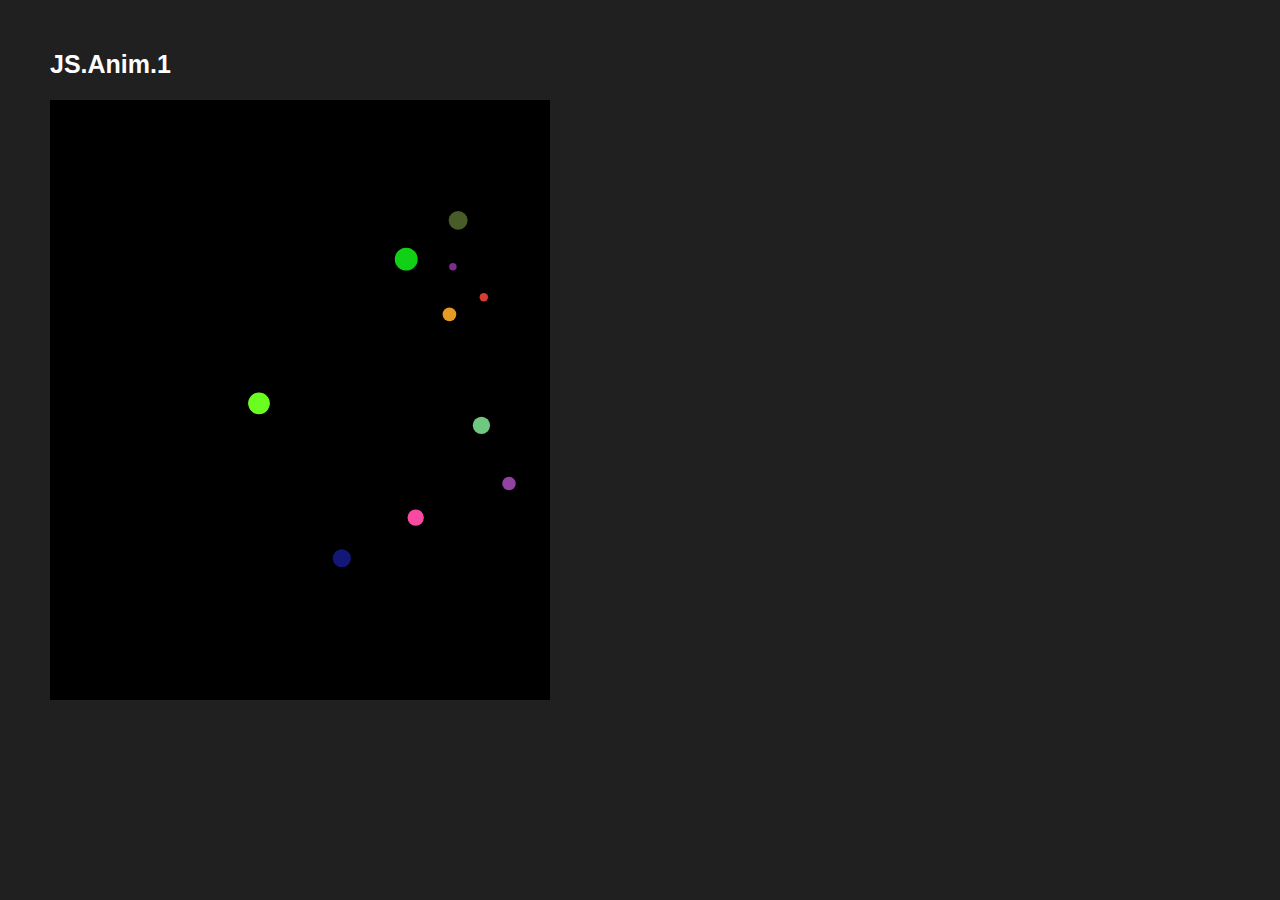
<file: js.anim.1/index.html>
<!doctype html>
<html>
<head>
    <title>JS.Animation</title>
    <meta charset='utf-8'/>
    <link rel="stylesheet" type="text/css" href="style.css">
    <script src='main.js'></script>
</head>
    
<body>
	
<div = class="wrapper">
    <h2>JS.Anim.1</h2>
    
        <canvas id="myCanvas" width="500" height="600" >
            
        </canvas>
</div>

<footer>
</footer>

</body>
    
</html>
</file>
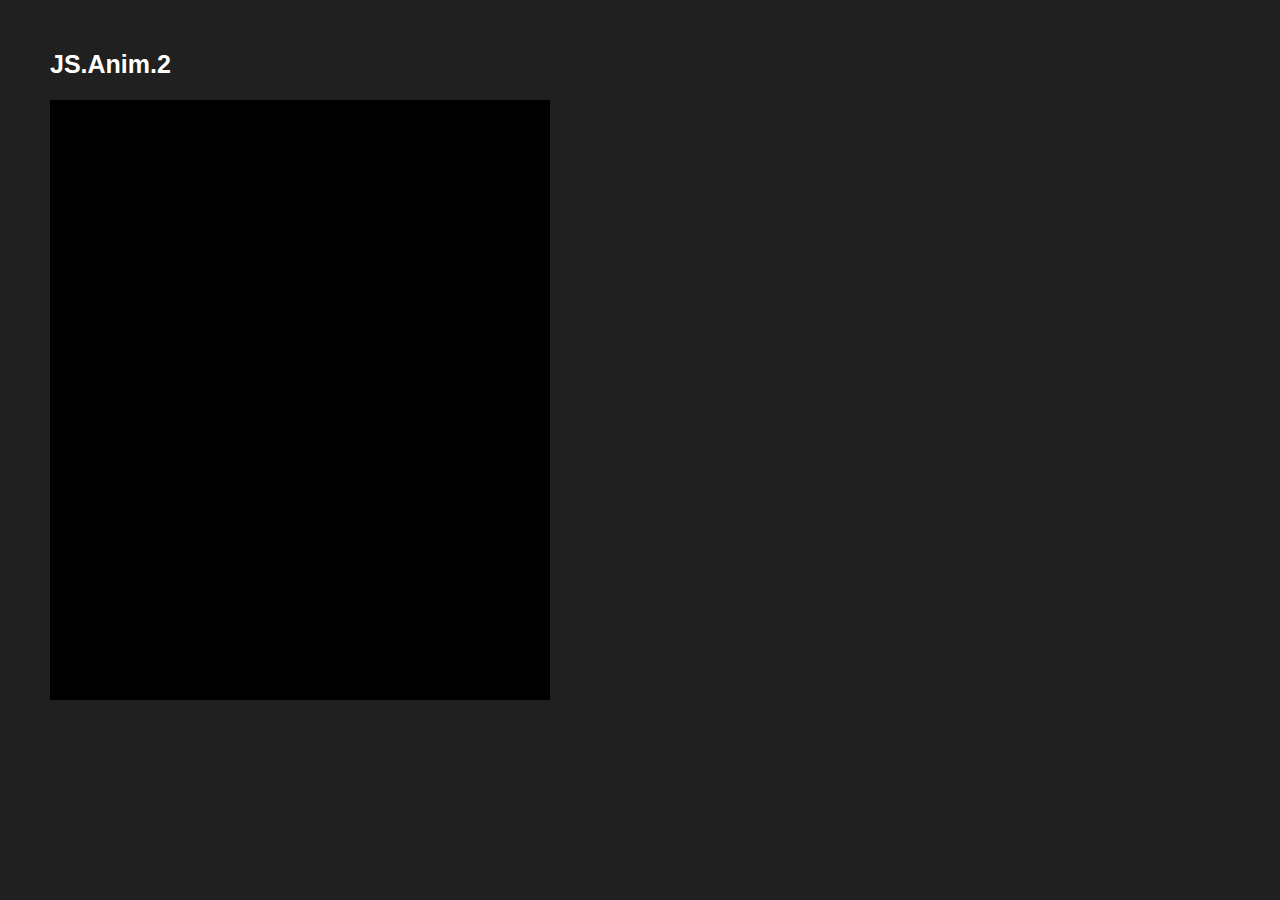
<file: js.anim.2/index.html>
<!doctype html>
<html>
<head>
    <title>JS.Animation</title>
    <meta charset='utf-8'/>
    <link rel="stylesheet" type="text/css" href="style.css">
    <script src='main.js'></script>
</head>
    
<body>
	
<div = class="wrapper">
    <h2>JS.Anim.2</h2>
    
        <canvas id="myCanvas" width="500" height="600" >
            
        </canvas>
</div>

<footer>
</footer>

</body>
    
</html>
</file>
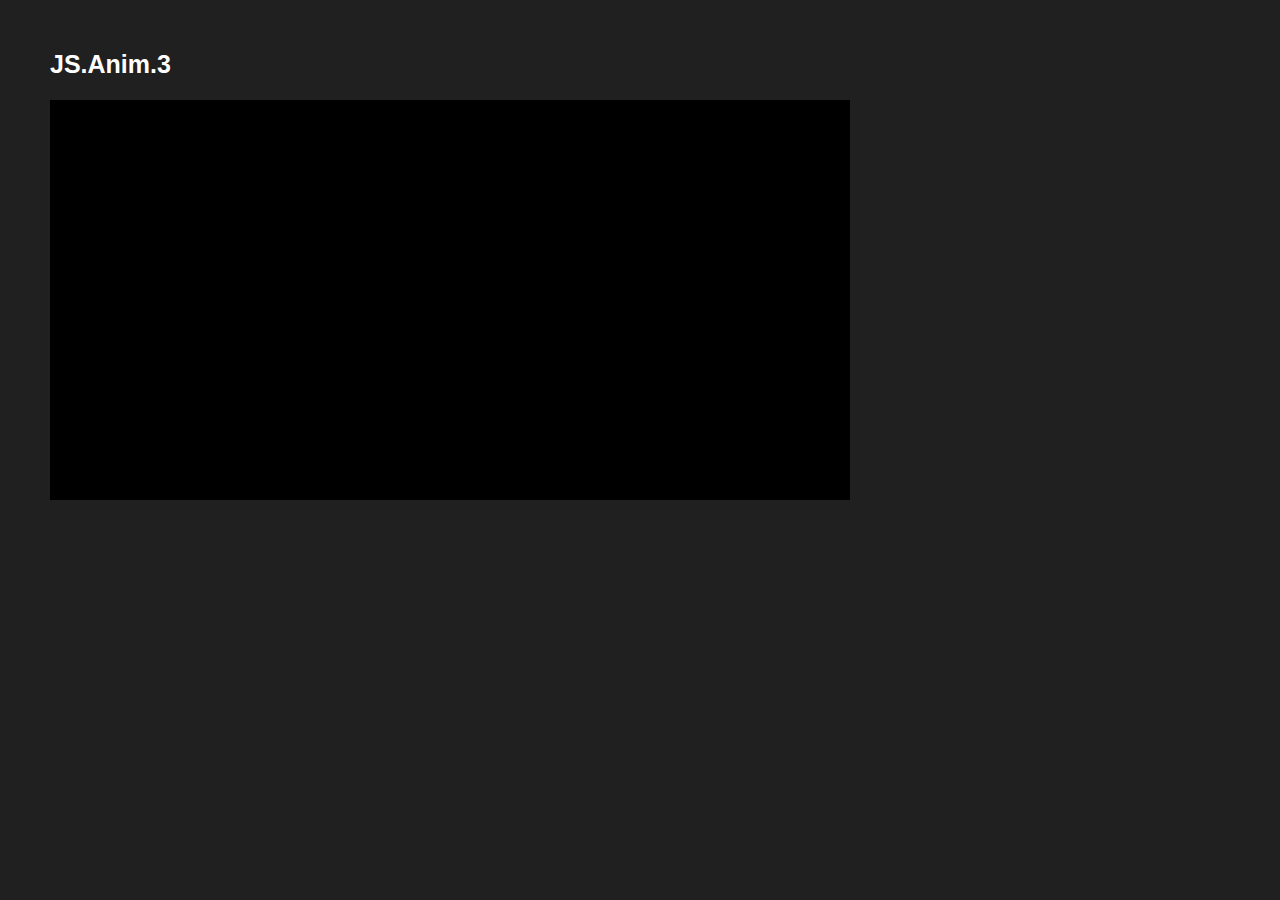
<file: js.anim.3/index.html>
<!doctype html>
<html>
<head>
    <title>JS.Animation</title>
    <meta charset='utf-8'/>
    <link rel="stylesheet" type="text/css" href="style.css">
    <script src='main.js'></script>
</head>
    
<body>
	
<div = class="wrapper">
    <h2>JS.Anim.3</h2>
    
        <canvas id="myCanvas" width="800" height="400" >
            
        </canvas>
</div>

<footer>
</footer>

</body>
    
</html>
</file>
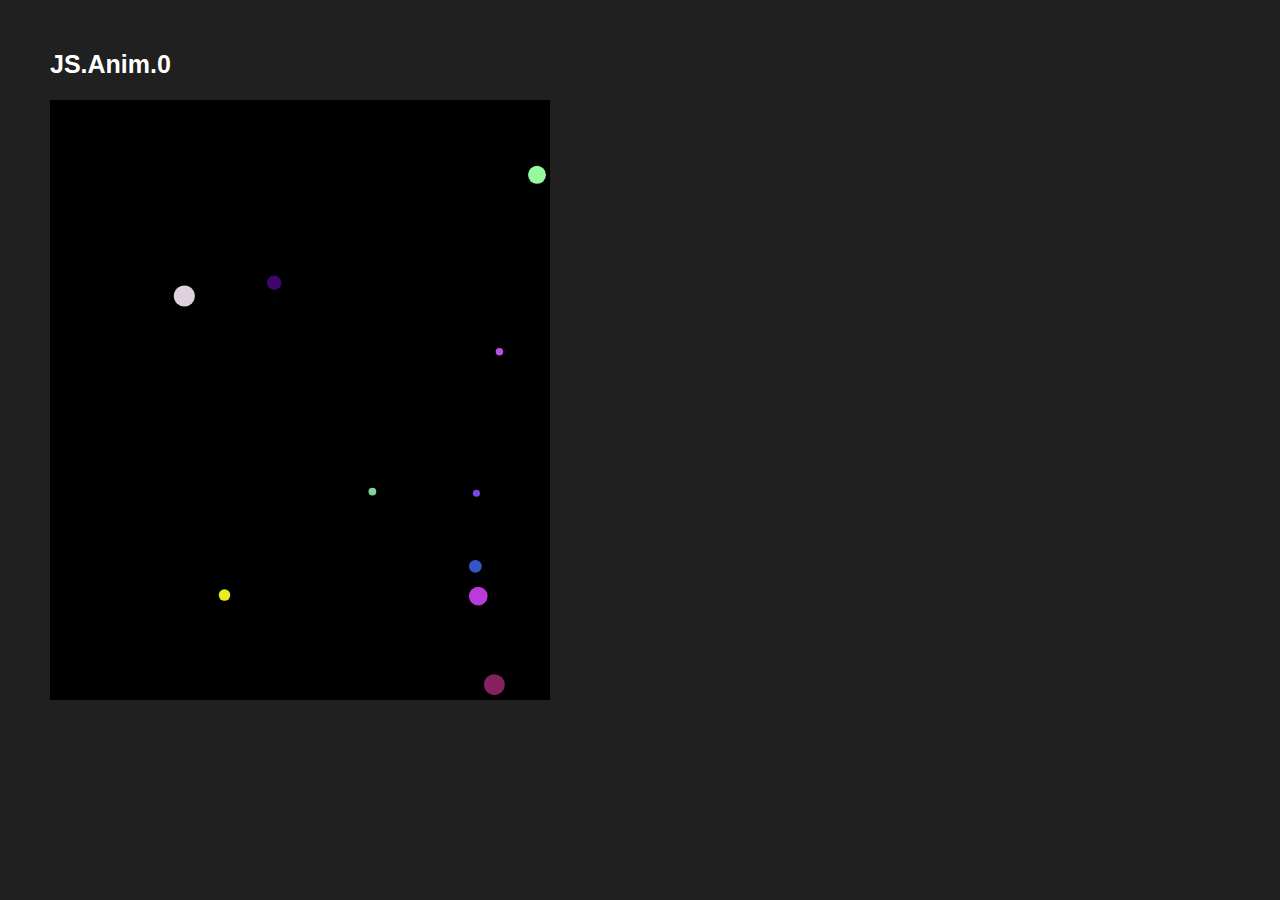
<file: js.anim0/index.html>
<!doctype html>
<html>
<head>
    <title>JS.Animation</title>
    <meta charset='utf-8'/>
    <link rel="stylesheet" type="text/css" href="style.css">
    <script src='main.js'></script>
</head>
    
<body>
	
<div = class="wrapper">
    <h2>JS.Anim.0</h2>
    
        <canvas id="myCanvas" width="500" height="600" >
            
        </canvas>
</div>

<footer>
</footer>

</body>
    
</html>
</file>
<file: js.anim.1/style.css>
header {
    padding: 20px;
      margin: 0px;
      text-align: center;
      background: #333;
      top: 0;
      position: sticky;
  }
  
  body {
    background-color:  #202020;
    font-family: 'Roboto', sans-serif;
    height: 100%;
    width : 100%;
    margin: 0px;
  }
  
  .wrapper {
      margin: 50px;
      clear: both;
    }
  
    
  h1 {
      font-size: 30px;
        color: #fff;
        text-align: center;
  }

  h2 {
    color: #fff;
    font-size: 25px;
  }
  
  p {
    color: #fff;
  }
</file>
<file: js.anim.2/style.css>
header {
    padding: 20px;
      margin: 0px;
      text-align: center;
      background: #333;
      top: 0;
      position: sticky;
  }
  
  body {
    background-color:  #202020;
    font-family: 'Roboto', sans-serif;
    height: 100%;
    width : 100%;
    margin: 0px;
  }
  
  .wrapper {
      margin: 50px;
      clear: both;
    }
  
    
  h1 {
      font-size: 30px;
        color: #fff;
        text-align: center;
  }

  h2 {
    color: #fff;
    font-size: 25px;
  }
  
  p {
    color: #fff;
  }
</file>
<file: js.anim.3/style.css>
header {
    padding: 20px;
      margin: 0px;
      text-align: center;
      background: #333;
      top: 0;
      position: sticky;
  }
  
  body {
    background-color:  #202020;
    font-family: 'Roboto', sans-serif;
    height: 100%;
    width : 100%;
    margin: 0px;
  }
  
  .wrapper {
      margin: 50px;
      clear: both;
    }
  
    
  h1 {
      font-size: 30px;
        color: #fff;
        text-align: center;
  }

  h2 {
    color: #fff;
    font-size: 25px;
  }
  
  p {
    color: #fff;
  }
</file>
<file: js.anim0/style.css>
header {
    padding: 20px;
      margin: 0px;
      text-align: center;
      background: #333;
      top: 0;
      position: sticky;
  }
  
  body {
    background-color:  #202020;
    font-family: 'Roboto', sans-serif;
    height: 100%;
    width : 100%;
    margin: 0px;
  }
  
  .wrapper {
      margin: 50px;
      clear: both;
    }
  
    
  h1 {
      font-size: 30px;
        color: #fff;
        text-align: center;
  }

  h2 {
    color: #fff;
    font-size: 25px;
  }
  
  p {
    color: #fff;
  }
</file>
